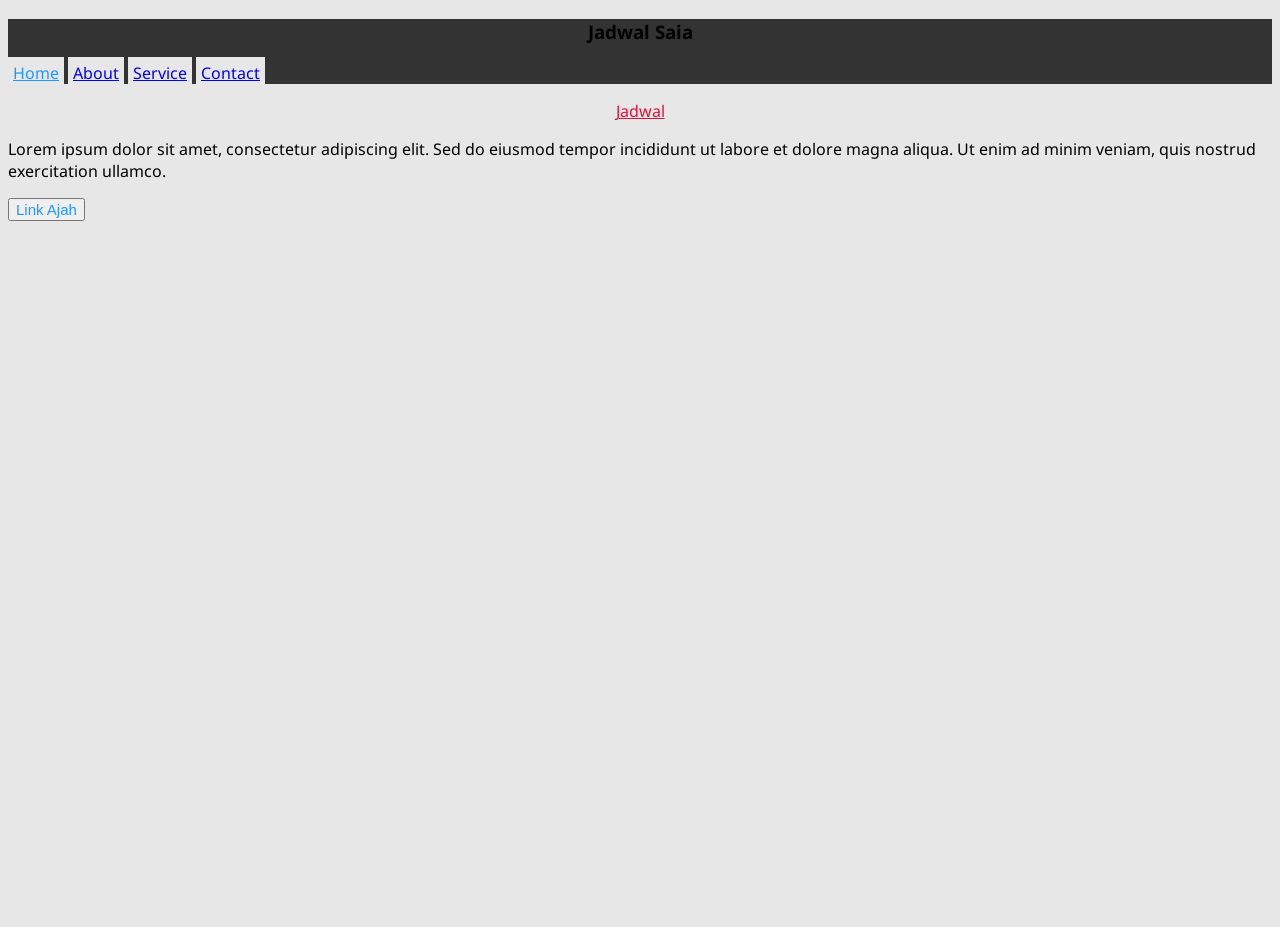
<file: index.html>
<!DOCTYPE html>
<html>	
        <head>

          <meta charset="UTF-8">
          <link rel="stylesheet" href="gaya.css"> 
          <link rel="stylesheet" href="https://fonts.googleapis.com/css2?family=Noto+Sans&display=swap"> 

            <title> Jadwal Saia </title>
               
	      </head>

	    <body>   
		    <header>
          <h3 style="text-align: center;"> Jadwal Saia </h3>
             
            <nav> 
              
              <a href="./index.html" style="color:#1F9AFE">Home</a>
              <a href="./about.html">About</a>
              <a href="./service.html">Service</a>
              <a href="./contact.html">Contact</a>
            
            </nav>          

        </header>

			 	  <p style="text-align: center; color: #DC143C;"> 
          <a href="new 2.html" style="color:#DC143C">Jadwal</a> </p> 
          
              <p>Lorem ipsum dolor sit amet, consectetur adipiscing elit. 
              Sed do eiusmod tempor incididunt ut labore et dolore magna aliqua. 
              Ut enim ad minim veniam, quis nostrud exercitation ullamco.</p>

			     <button class="GFG" 
			   onclick="window.location.href = 'https://youtu.be/dQw4w9WgXcQ';">Link Ajah
			     </button>

	    </body>		
</html>
</file>
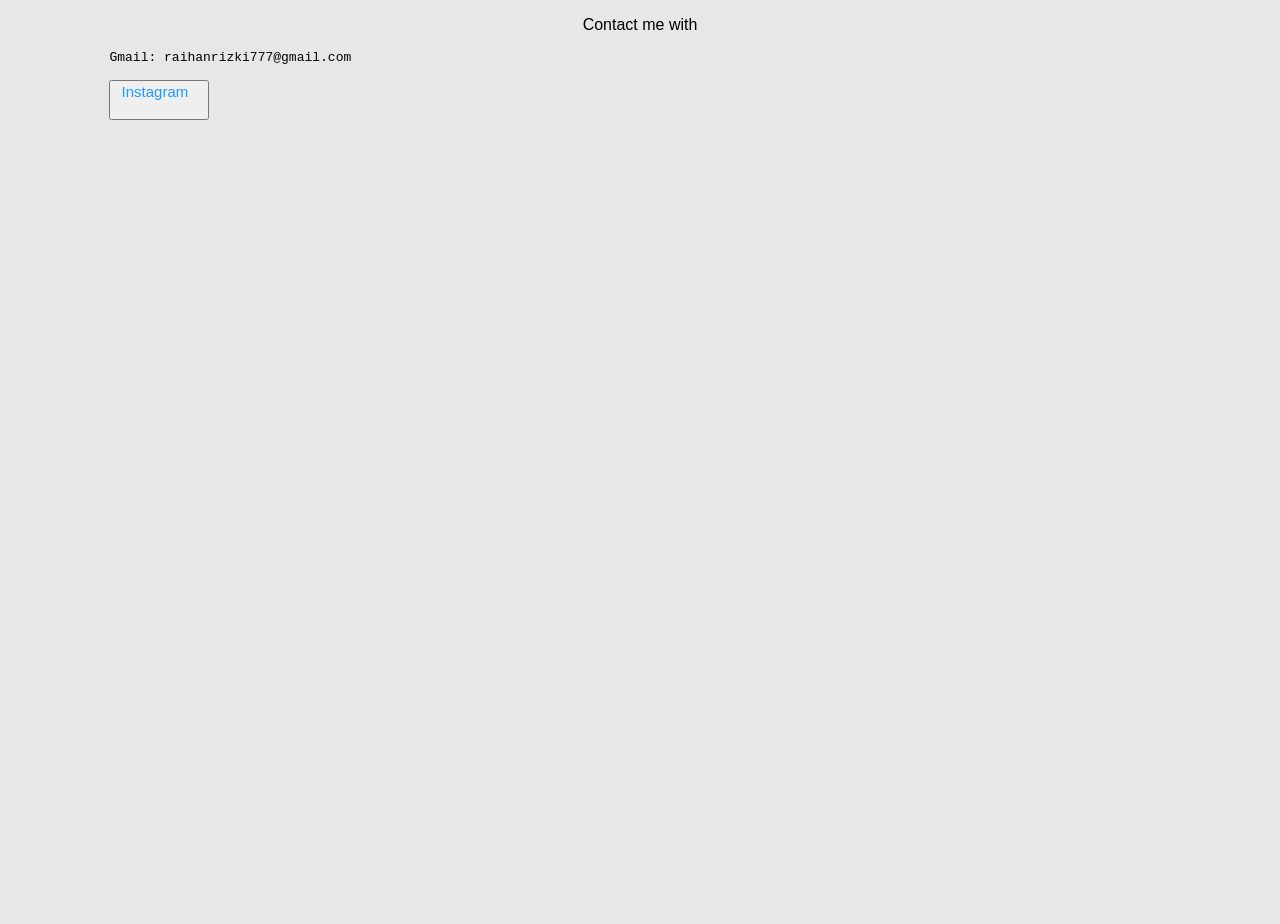
<file: contact.html>
<!DOCTYPE html>
<html>
    <head> 
      <title>My socials</title>
      
      <meta charset="UTF-8">

      <link rel="stylesheet" href="gaya.css">

    </head>
  
    <body> 
	   <p align="center"> Contact me with </p>
	   
	   <a href=""> </a>
	    <p align="justify">
		 <pre>
	     Gmail: raihanrizki777@gmail.com
		 
	     <button
		  onclick="window.location.href = 'https://www.instagram.com/creeperkokmeledak/';"> Instagram   
	      </pre>
	     </p>
	     </button>

    </body>

</html>
</file>
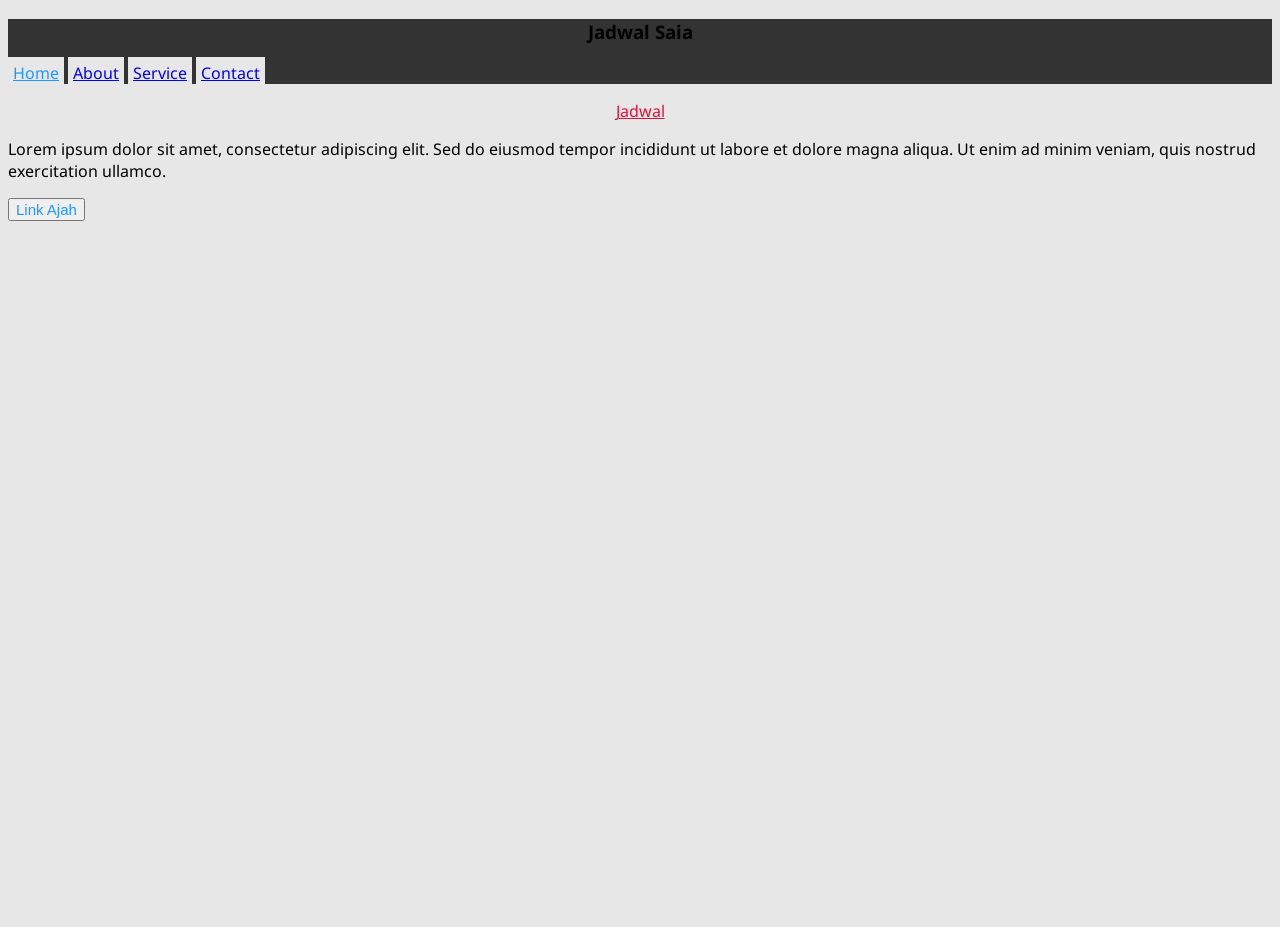
<file: Main.html>
<!DOCTYPE html>
<html>	
        <head>

          <meta charset="UTF-8">
          <link rel="stylesheet" href="gaya.css"> 
          <link rel="stylesheet" href="https://fonts.googleapis.com/css2?family=Noto+Sans&display=swap"> 

            <title> Jadwal Saia </title>
               
	      </head>

	    <body>   
		    <header>
          <h3 style="text-align: center;"> Jadwal Saia </h3>
             
            <nav> 
              
              <a href="./Main.html" style="color:#1F9AFE">Home</a>
              <a href="./about.html">About</a>
              <a href="./service.html">Service</a>
              <a href="./contact.html">Contact</a>
            
            </nav>          

        </header>

			 	  <p style="text-align: center; color: #DC143C;"> 
          <a href="new 2.html" style="color:#DC143C">Jadwal</a> </p> 
          
              <p>Lorem ipsum dolor sit amet, consectetur adipiscing elit. 
              Sed do eiusmod tempor incididunt ut labore et dolore magna aliqua. 
              Ut enim ad minim veniam, quis nostrud exercitation ullamco.</p>

			     <button class="GFG" 
			   onclick="window.location.href = 'https://youtu.be/dQw4w9WgXcQ';">Link Ajah
			     </button>

	    </body>		
</html>
</file>
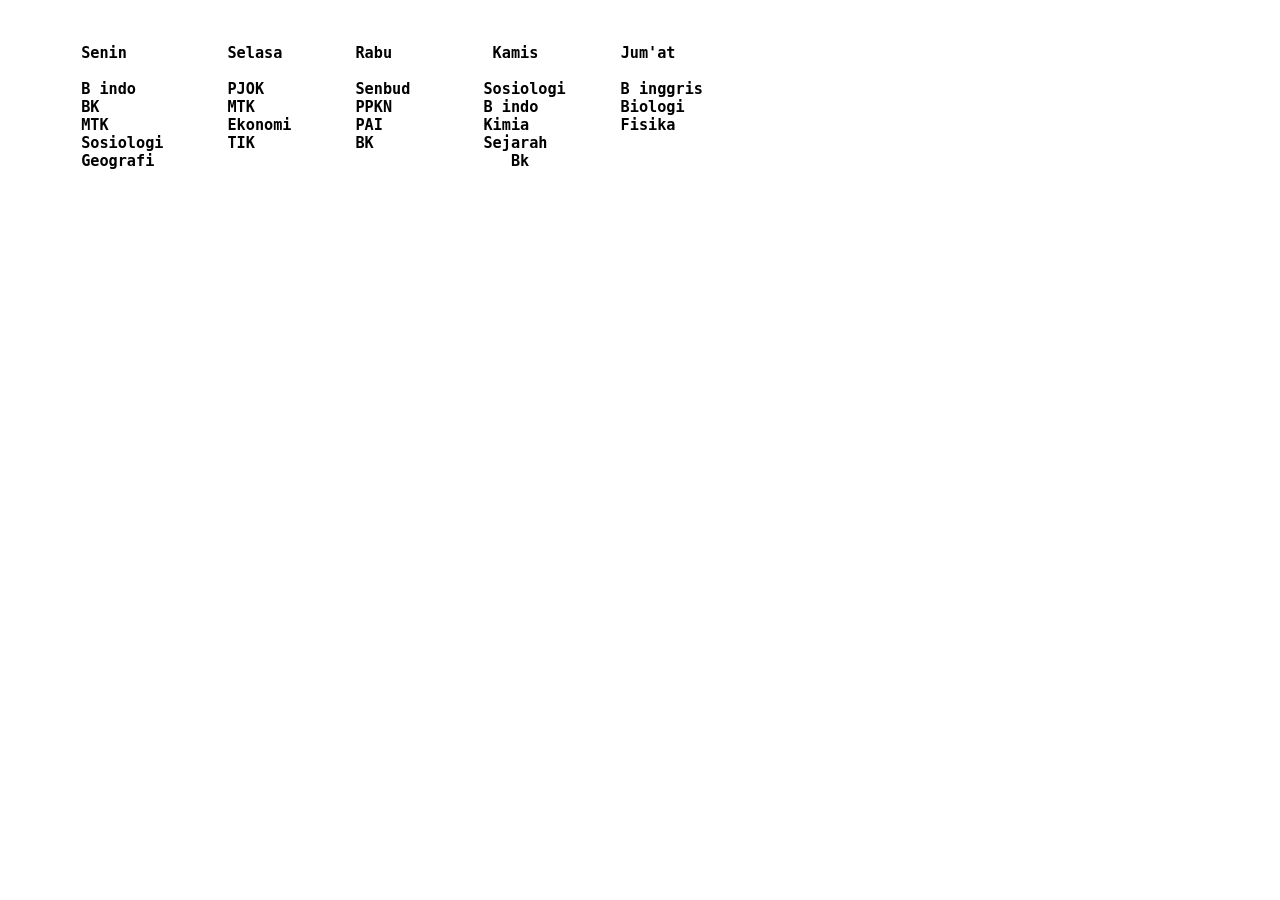
<file: new 2.html>
<html>
  <title>belum jadi
  </title>
   <body>
    <p align="justify">
	<h3>
	 <Pre>
	
	
	Senin           Selasa        Rabu	     Kamis         Jum'at  
	
        B indo          PJOK          Senbud        Sosiologi      B inggris
        BK              MTK           PPKN          B indo         Biologi
        MTK             Ekonomi       PAI           Kimia          Fisika
        Sosiologi       TIK           BK            Sejarah
        Geografi	                               Bk          
	 </pre>
	</h3>
	  
	  
    </p>
<html>
</file>
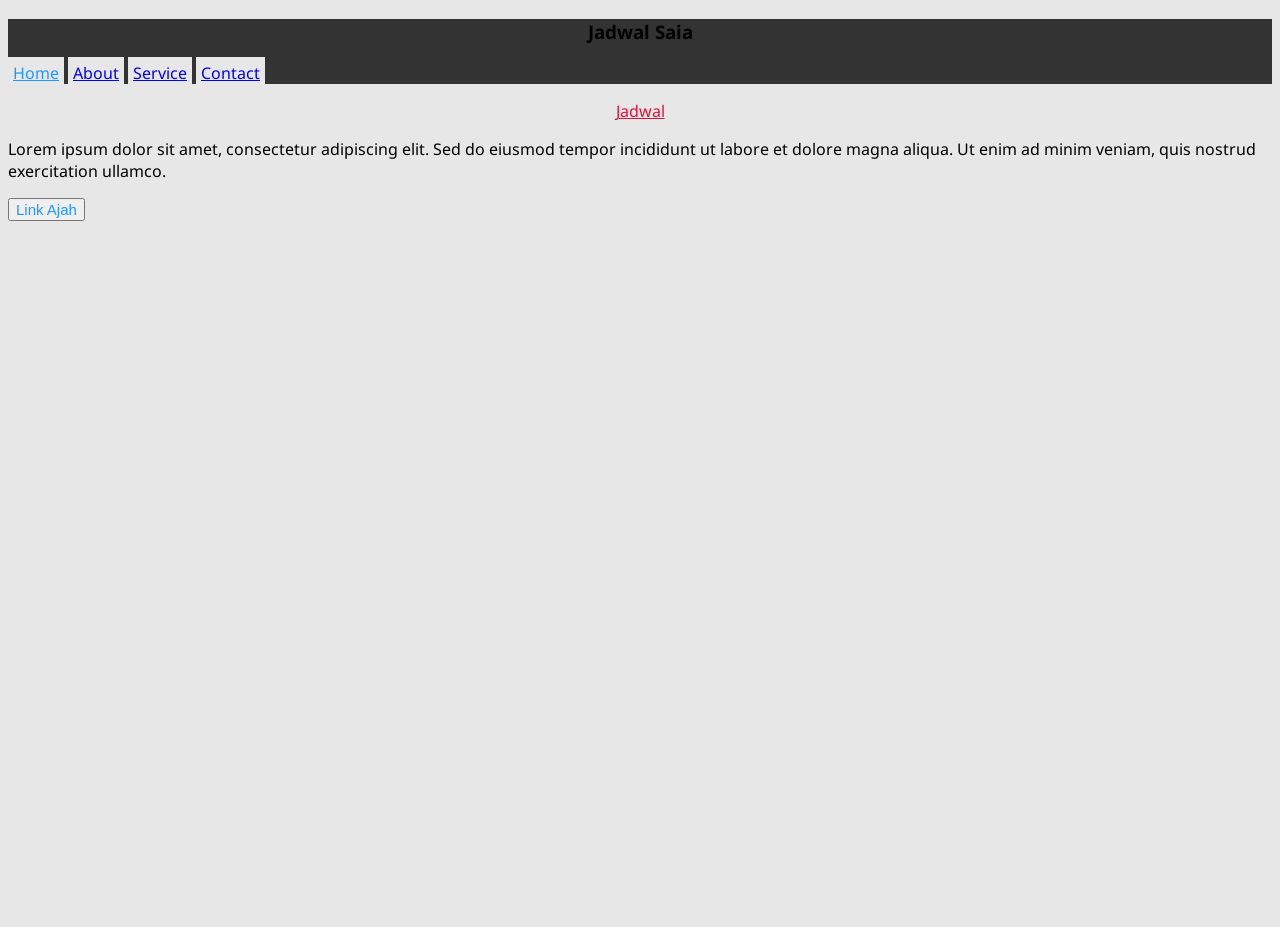
<file: ngetest ajah.html>
<!DOCTYPE html>
<html>	
        <head>

          <meta charset="UTF-8">
          <link rel="stylesheet" href="gaya.css"> 
          <link rel="stylesheet" href="https://fonts.googleapis.com/css2?family=Noto+Sans&display=swap"> 

            <title> Jadwal Saia </title>
               
	      </head>

	    <body>   
		    <header>
          <h3 style="text-align: center;"> Jadwal Saia </h3>
             
            <nav> 
              
              <a href="./ngetest ajah.html" style="color:#1F9AFE">Home</a>
              <a href="./about.html">About</a>
              <a href="./service.html">Service</a>
              <a href="./contact.html">Contact</a>
            
            </nav>          

        </header>

			 	  <p style="text-align: center; color: #DC143C;"> 
          <a href="new 2.html" style="color:#DC143C">Jadwal</a> </p> 
          
              <p>Lorem ipsum dolor sit amet, consectetur adipiscing elit. 
              Sed do eiusmod tempor incididunt ut labore et dolore magna aliqua. 
              Ut enim ad minim veniam, quis nostrud exercitation ullamco.</p>

			     <button class="GFG" 
			   onclick="window.location.href = 'https://youtu.be/dQw4w9WgXcQ';">Link Ajah
			     </button>

	    </body>		
</html>
</file>
<file: gaya.css>
header {background-color: #333333;}

body  {   font-family: "Noto Sans", sans-serif;
  				background-color: #E7E7E7;
  				min-height: 100vh;}

nav a {   padding: 5px;
          background-color: #E7E7E7;
          min-height: 10vh;}

button {  font-size: 15px;
          color: #1F9AFE;}
</file>
